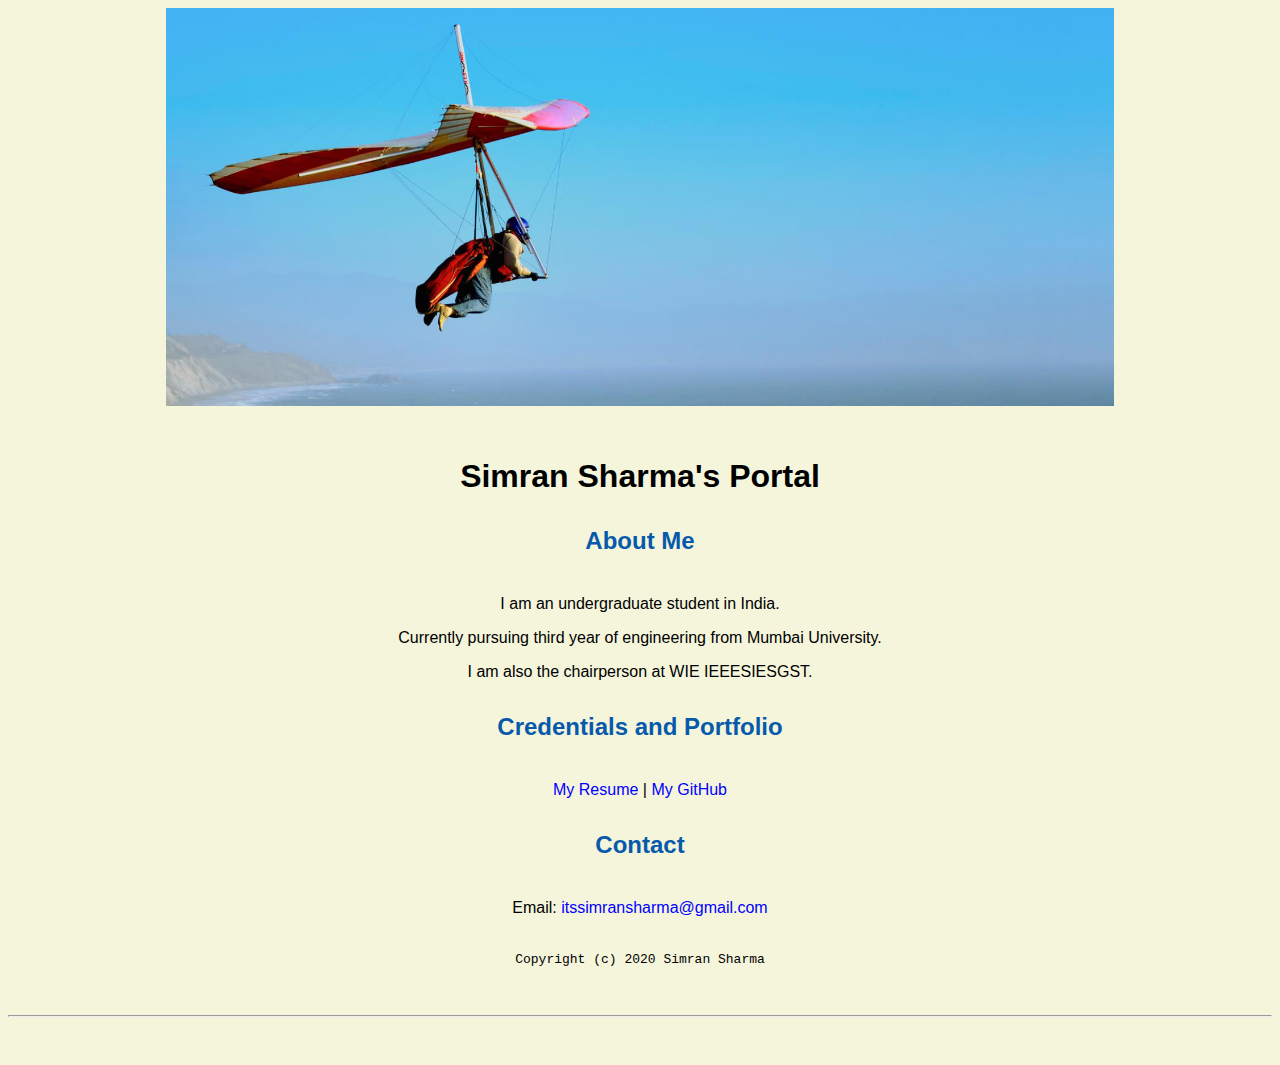
<file: index.html>
<!doctype html>

<!-- this is a comment for human! -->

<html lang="en">

  <header>
    <title> Simran Sharma's portal</title>
    <link rel="stylesheet" href="css/master.css">
    <link rel="FaviIcon" href="favicon.ico" type="image/x-icon">
    <link rel="shortcut" href="favicon.ico" type="image/x-icon">
    <meta name="viewpoint" content="width=device-width,initial-scale=1,shrink-to-fit=no">
    <meta name="name" content="Simran Sharma's Portal">
    <meta name="robots" content="noindex,nofollow">

  </header>

  <body>
    <img src="images/banner.jpg" width=75% alt="banner">
<h1> Simran Sharma's Portal</h1>
<h2>About Me </h2>
<p>I am an undergraduate student in India. </p>
<p>Currently pursuing third year of engineering from Mumbai University.</p>
<p>I am also the chairperson at WIE IEEESIESGST.</p>
<h2>Credentials and Portfolio</h2>
<p><a href="resume.html">My Resume</a> | <a href="https://github.com/itssimransharma"> My GitHub</a></p>
<h2>Contact</h2>

<p>Email: <a href="mailto:itssimransharma@gmail.com">itssimransharma@gmail.com</a>  </p>
</body>
<footer>
  <code> Copyright (c) 2020 Simran Sharma</code>
  <hr>

</footer>

</html>
</file>
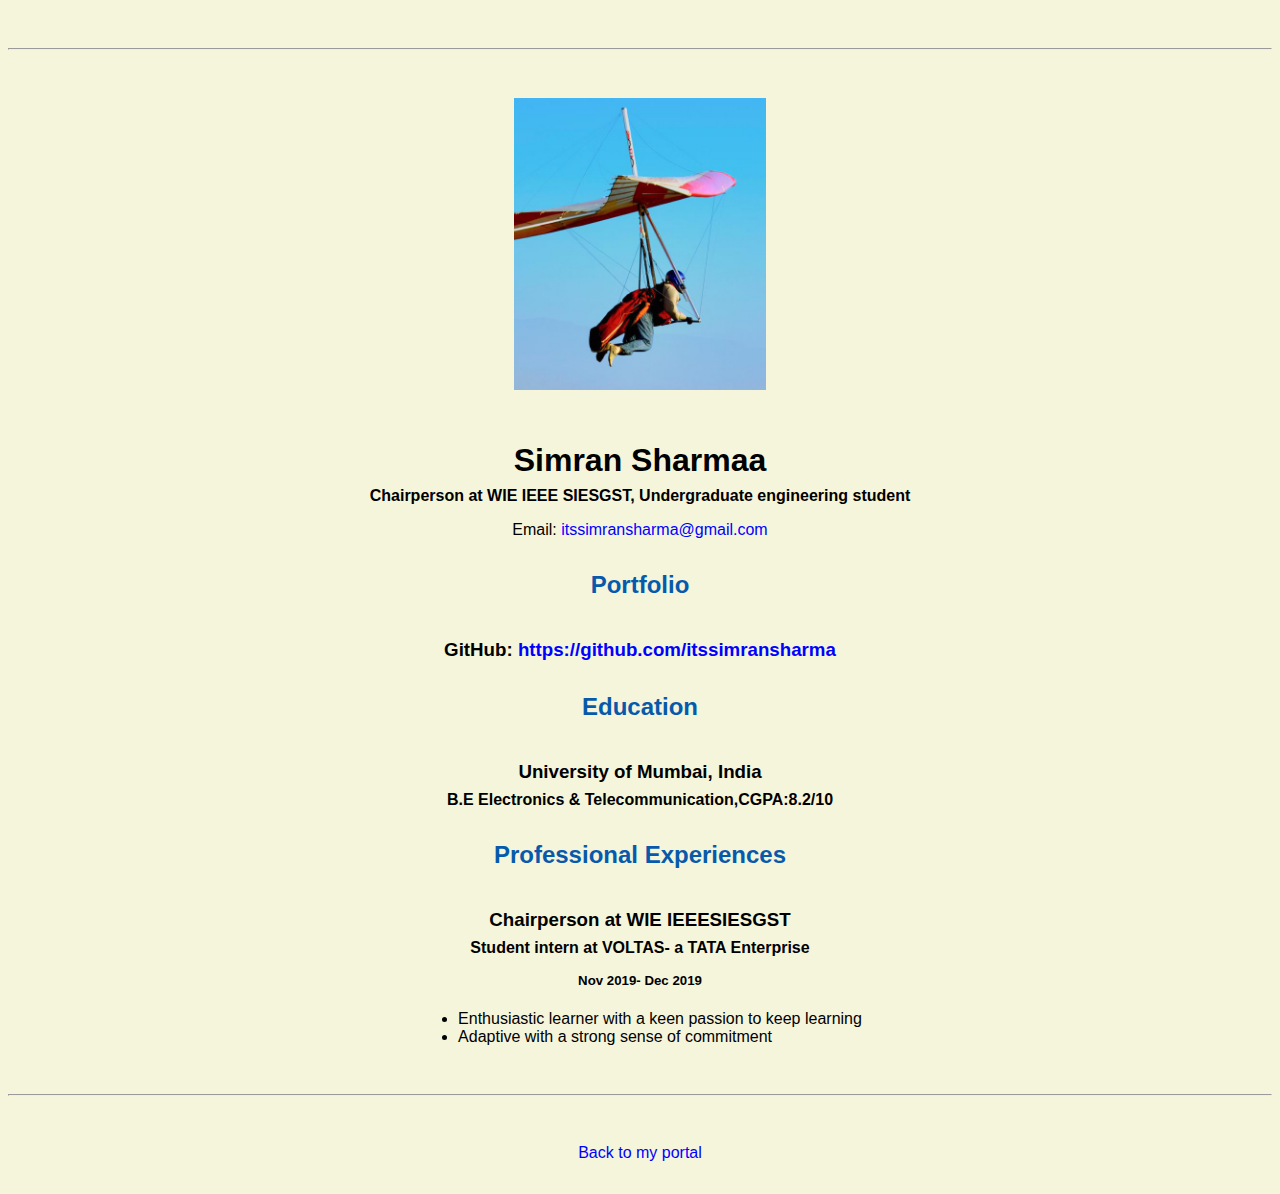
<file: resume.html>
<!doctype html>

<!-- this is a comment for human! -->

<html lang="en">

  <header>
    <title> Simran Sharma's Resume</title>
    <link rel="stylesheet" href="css/master.css">
    <link rel="FaviIcon" href="favicon.ico" type="image/x-icon">
    <link rel="shortcut" href="favicon.ico" type="image/x-icon">
    <meta name="viewpoint" content="width=device-width,initial-scale=1,shrink-to-fit=no">
    <meta name="name" content="Simran Sharma's Portal">
    <meta name="robots" content="noindex,nofollow"> 
  </header>

  <body>
    <hr>

    <img src="images/headshot.jpg" alt="Simran Sharma's headshot" width="20%">

    <h1>Simran Sharmaa</h1>
    <h4>Chairperson at WIE IEEE SIESGST, Undergraduate engineering student</h4>

    <p>Email: <a href="mailto:itssimransharma@gmail.com" target="_blank">itssimransharma@gmail.com</a></p>
    <!-- don't post physical address, personal phone number or other personal information on the web! -->

    <h2>Portfolio</h2>
      <h3>GitHub: <a href="https://github.com/itssimransharma@gmail.com" target="_blank">https://github.com/itssimransharma</a></h3>

    <h2>Education</h2>

    <h3>University of Mumbai, India</h3>
    <h4>B.E Electronics & Telecommunication,CGPA:8.2/10</h4>

    <h2>Professional Experiences</h2>

    <h3>Chairperson at WIE IEEESIESGST</h3>
    <h4>Student intern at VOLTAS- a TATA Enterprise</h4>
    <h5>Nov 2019- Dec 2019</h5>
      <ul>
        <li>Enthusiastic learner with a keen passion to keep learning</li>
        <li>Adaptive with a strong sense of commitment</li>
      </ul>




  </body>

  <footer>
  <hr>
  <p><a href="index.html">Back to my portal</a><p>
  </footer>

</html>
</file>
<file: css/master.css>
/* Cascading stylesheet for the website */

/* Text inside these asterisks and slashes are comments for human */

  a {
    color:blue;/* set the text color to blue here */
    text-decoration: none; /* This means we do not want hyperlinks to be underlined */
  }

  a:hover {
    color:red;  /* set the text color to red here */
    text-decoration: none; /* This means we do not want hyperlinks to be underlined */
  }

  body {
    background-color: beige;/* set the background color here */
    color: black;  /* set the text color to black here */
    font-family: Arial,Helvetica, sans-serif;/* set the font here */
    text-align: center;/* set the text alignment here */
   }

  footer {
    margin-top: 2rem;
    margin-bottom: 2rem;
  }

  h1 {
    margin-bottom: 0.5rem;
    margin-top: 3rem;
   }

  h2 {
    margin-bottom:2.5rem;
    margin-top:2rem;
    color: #075AAB;  /* set the text color of to #075AAB here */
    /* set both the bottom margin and top margin to 2.5rem here */
   }

  h3 {
    margin-bottom: 0;
    margin-top: 2rem;
  }

  h4 {
    margin-bottom: 1rem;
    margin-top: 0.5rem;
  }

  h5 {
    margin-top: 0.5rem;
  }

  hr {
    margin-bottom: 3rem;
    margin-top: 3rem;
  }

  /* this controls how the bullet points in the resume page looks */
  ul {
    display: table;
    margin: 0 auto;
    text-align: left;
  }
</file>
